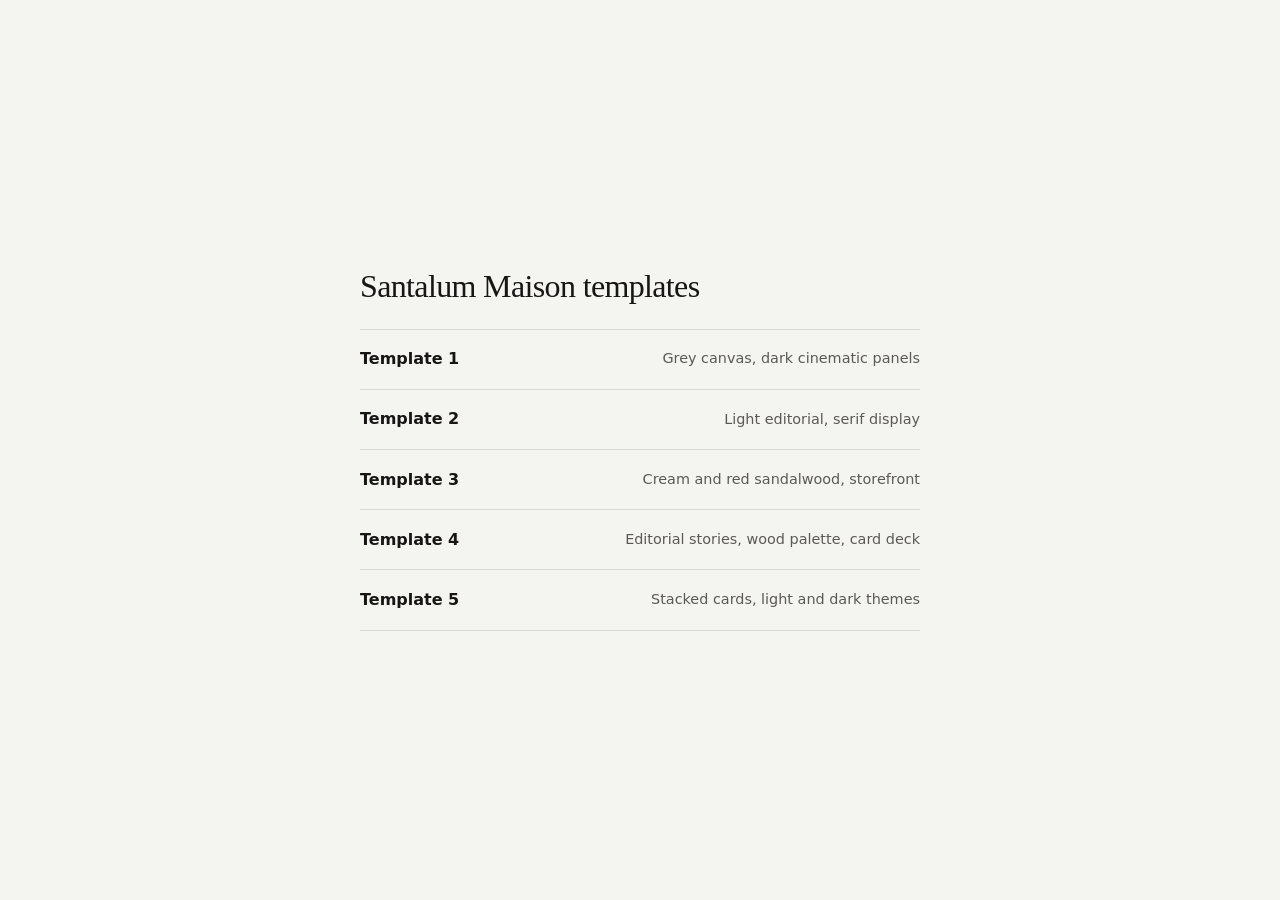
<file: index.html>
<!doctype html>
<html lang="en">
<head>
  <meta charset="utf-8" />
  <meta name="viewport" content="width=device-width, initial-scale=1" />
  <title>Santalum Maison Templates</title>
  <style>
    :root { --paper: #f4f4f1; --ink: #171615; --ink-2: #5b5956; --line: rgba(23, 22, 21, 0.12); }
    * { box-sizing: border-box; }
    body { margin: 0; min-height: 100dvh; display: grid; place-items: center; padding: 24px 16px; background: var(--paper); color: var(--ink); font: 16px/1.5 ui-sans-serif, system-ui, sans-serif; }
    main { width: min(560px, 100%); }
    h1 { margin: 0 0 1.5rem; font: 500 2rem/1.1 Georgia, serif; letter-spacing: -0.02em; }
    a { display: flex; justify-content: space-between; align-items: center; padding: 1.1rem 0; border-top: 1px solid var(--line); color: inherit; text-decoration: none; }
    a:last-child { border-bottom: 1px solid var(--line); }
    a span { color: var(--ink-2); font-size: 0.9rem; }
    a:hover strong { text-decoration: underline; text-underline-offset: 4px; }
  </style>
</head>
<body>
  <main>
    <h1>Santalum Maison templates</h1>
    <a href="template/"><strong>Template 1</strong><span>Grey canvas, dark cinematic panels</span></a>
    <a href="template%202/"><strong>Template 2</strong><span>Light editorial, serif display</span></a>
    <a href="template%203/"><strong>Template 3</strong><span>Cream and red sandalwood, storefront</span></a>
    <a href="template%204/"><strong>Template 4</strong><span>Editorial stories, wood palette, card deck</span></a>
    <a href="template%205/"><strong>Template 5</strong><span>Stacked cards, light and dark themes</span></a>
  </main>
</body>
</html>
</file>
